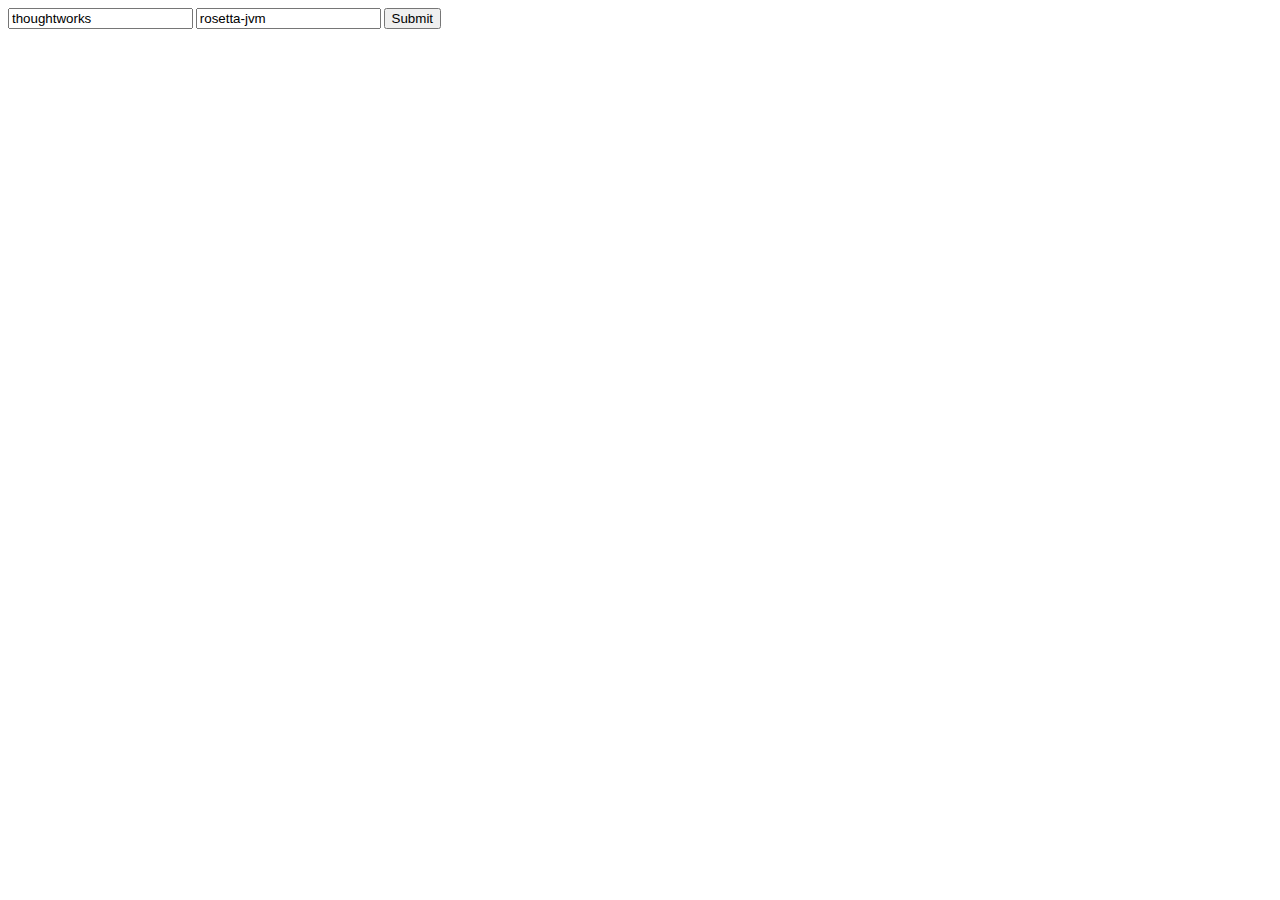
<file: service/src/main/resources/assets/index.html>
<!DOCTYPE html>
<html>
<head>
  <meta charset="utf-8">

  <script src="http://d3js.org/d3.v3.min.js"></script>
  <script src="//ajax.googleapis.com/ajax/libs/jquery/1.8.3/jquery.min.js"></script>

  <style>

    body {
      font: 10px sans-serif;
    }

    .outerArc path {
      stroke: #fff;
    }

    .node .label {
      opacity: 0;
      z-index: 99;
    }

    .node:hover .label {
      opacity: 1;
    }

  </style>
</head>
<body>

<form>
  <input name="user" type="text" value="thoughtworks" />
  <input name="repository" type="text" value="rosetta-jvm" />
  <input type="submit" />
</form>

<script>
  function render(user, repository){
    var diameter = 300,
        format = d3.format(",d"),
        color = d3.scale.category20c();

    var bubble = d3.layout.pack()
        .sort(null)
        .size([diameter, diameter])
        .padding(1.5);

    $("svg").remove();

    var svg = d3.select("body").append("svg")
        .attr("width", diameter)
        .attr("height", diameter)
        .attr("class", "bubble");

    d3.json("/projects/" + user + "/" + repository, function(error, root) {
      var total = 0;
      for(i = 0; i < root.languages.length; i++){
        total = total + root.languages[i].weighting;
      }

      root.languages.forEach(function(lang){
        lang.value = lang.weighting * 100 / total;
        if(lang.value < 4) {
          lang.value = 4
        }
      });

      var node = svg.selectAll(".node")
          .data(bubble.nodes({children: root.languages}).filter(function(d) {
        return !d.children;
      }))
          .enter().append("g")
          .attr("class", "node")
          .attr("transform", function(d) {
            return "translate(" + d.x + "," + d.y + ")";
          });

      node.append("circle")
          .attr("r", function(d) {
            return d.value;
          })
          .attr("stroke", function(d) {
            return "white";
          })
          .attr("stroke-width", function(d) {
            return "20px";
          })
          .style("fill", function(d) {
            return color(d.name);
          });

      node.append("text")
          .attr("text-anchor", "middle")
          .attr("dy", ".3em")
          .attr("class", "label")
          .text(function(d) {
            return d.name;
          });
    });
  }

  $(document).ready(function(){
    $("form").submit(function(){
      var form = $(this);

      var user = form.find('*[name=user]').val();
      var repository = form.find('*[name=repository]').val();

      render(user, repository);
      return false;
    });

    $("form").submit();
  });
</script>

</body>
</html>
</file>
